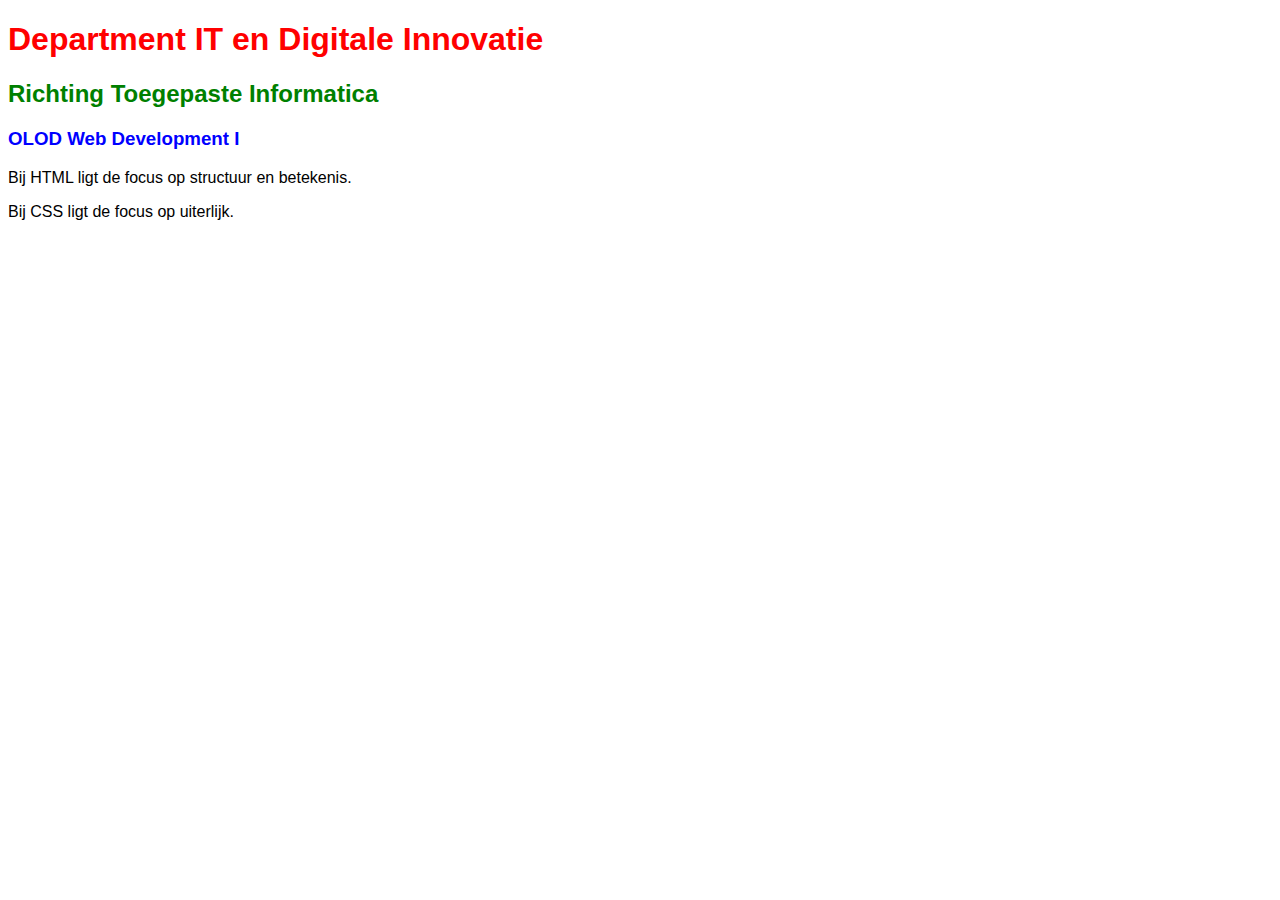
<file: index.html>
<!DOCTYPE html>
<html lang="nl">
<head>
    <meta charset="UTF-8">
    <meta http-equiv="X-UA-Compatible" content="IE=edge">
    <meta name="viewport" content="width=device-width, initial-scale=1.0">
    <title>oefening01</title>
    <link rel="stylesheet" href="css/main.css">
</head>
<body>
 <h1>Department IT en Digitale Innovatie</h1>   
 <h2>Richting Toegepaste Informatica</h2>
 <h3>OLOD Web Development I</h3>
 <p>Bij HTML ligt de focus op structuur en betekenis.</p>
 <p>Bij CSS ligt de focus op uiterlijk.</p>
</body>
</html>
</file>
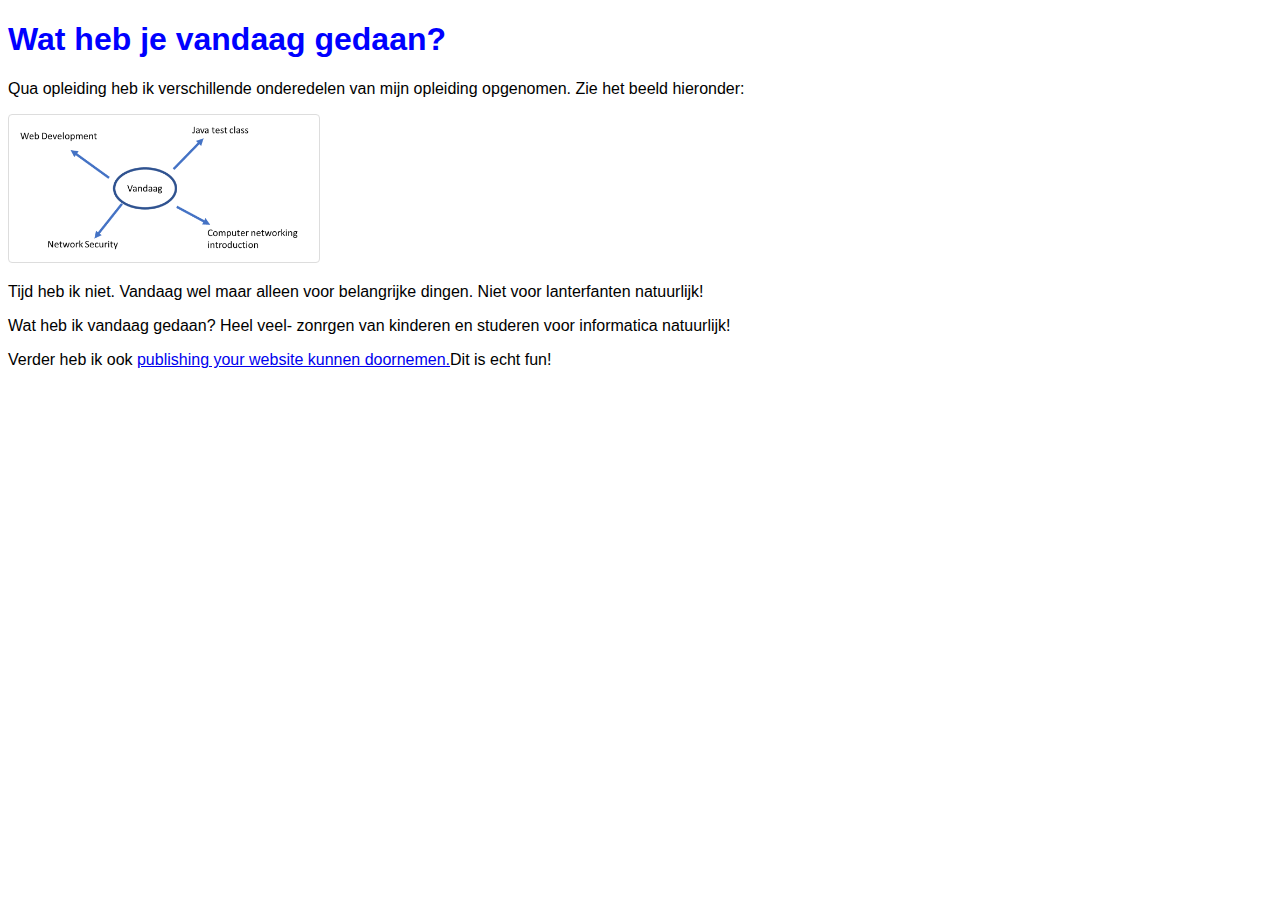
<file: oefening02/index.html>
<!DOCTYPE html>
<html lang="en">
<head>
    <meta charset="UTF-8">
    <meta http-equiv="X-UA-Compatible" content="IE=edge">
    <meta name="viewport" content="width=device-width, initial-scale=1.0">
    <title>Wat heb je vandaag geleerd?</title>
    <link rel="stylesheet" href="css/main.css">
</head>
<body>
  <h1>Wat heb je vandaag gedaan?</h1>  
  <p>Qua opleiding heb ik verschillende onderedelen van mijn opleiding opgenomen. Zie het beeld hieronder:</p>
  <p><img src="images/wat-heb-je-gedaan-vandaag.png" alt="Wat heb je gedaan vandaag?"></p>
  <p>Tijd heb ik niet. Vandaag wel maar alleen voor belangrijke dingen. Niet voor lanterfanten natuurlijk!</p>
  <p>Wat heb ik vandaag gedaan? Heel veel- zonrgen van kinderen en studeren voor informatica natuurlijk!</p>
  <p>Verder heb ik ook <a href="https://developer.mozilla.org/en-US/docs/Learn/Getting_started_with_the_web/Publishing_your_website?retiredLocale=nl#publishing_via_github">publishing your 
    website kunnen doornemen.</a>Dit is echt fun!</p>
</body>
</html>
</file>
<file: css/main.css>
body{
    font-family:sans-serif;
}
h1 {
    color:red;
}
h2{
    color:green;
}
h3{
    color: blue
}
</file>
<file: oefening02/css/main.css>
body{
    font-family: sans-serif;
}
h1{
color: blue;
}
img{
  border: 1px solid #ddd;
  border-radius: 4px;
  padding: 5px;
  width: 300px;
}
</file>
